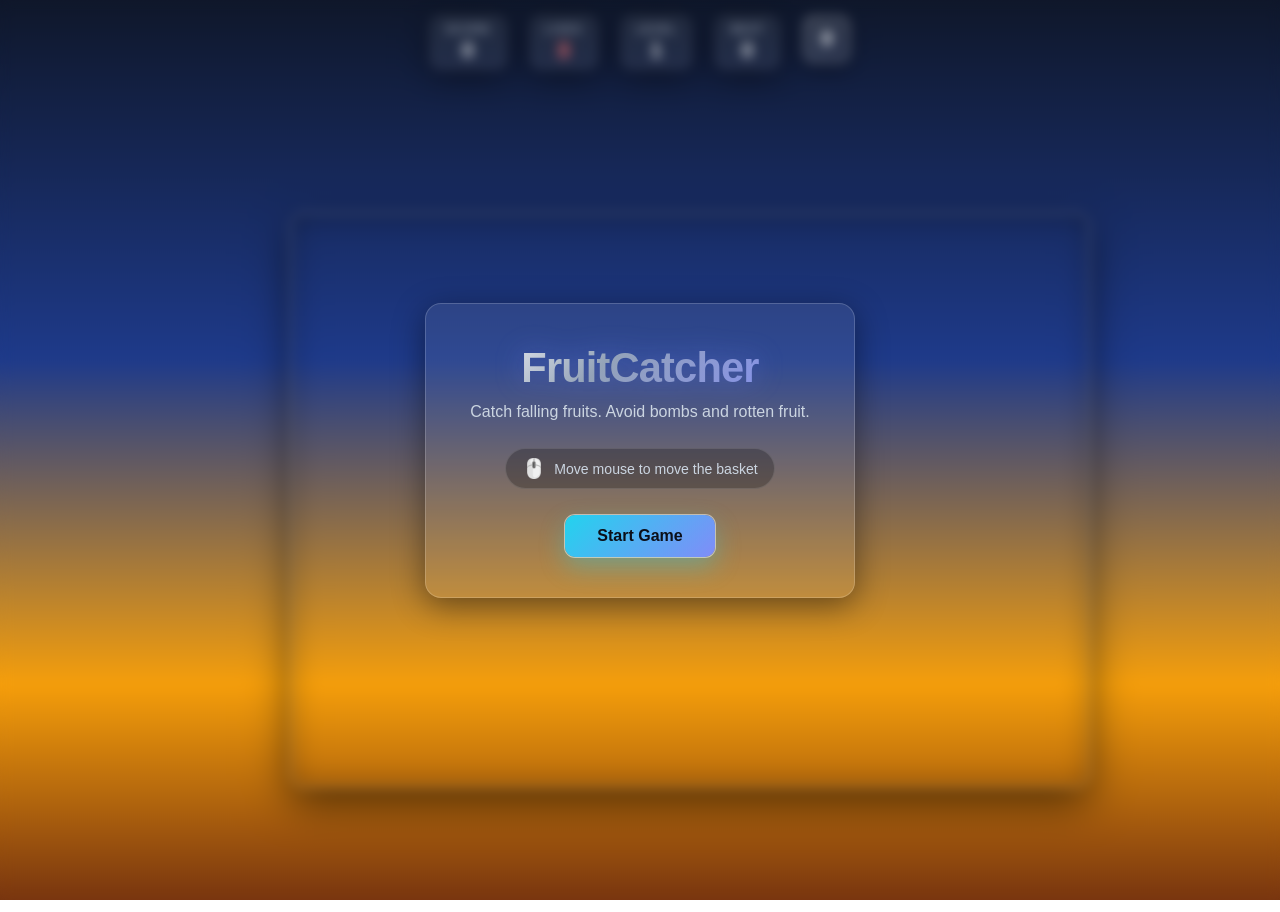
<file: benchmarks/modern-fruit-catcher/index.html>
<!DOCTYPE html>
<html lang="en">
<head>
    <meta charset="UTF-8">
    <meta name="viewport" content="width=device-width, initial-scale=1.0, maximum-scale=1.0, user-scalable=no">
    <title>Fruit Catcher — Glassmorphism Arcade</title>
    <link rel="stylesheet" href="style.css">
</head>
<body>

    <div class="app-shell">
        <!-- Ambient background (floating depth elements behind the canvas) -->
        <div class="ambient" id="ambient">
            <!-- Cozy countryside farm scene (CSS only) -->
            <div class="farm-layer farm-fields"></div>
            <div class="farm-layer farm-sun"></div>
            <div class="farm-layer farm-hill far"></div>
            <div class="farm-layer farm-hill near"></div>
            <div class="farm-layer farm-cottage">
                <div class="cottage-roof"></div>
                <div class="cottage-body"></div>
                <div class="cottage-chimney"></div>
                <div class="cottage-window"></div>
                <div class="cottage-door"></div>
                <div class="cottage-smoke"></div>
            </div>
            <div class="farm-layer farm-tree near"></div>
            <div class="farm-layer farm-tree far"></div>
            <div class="farm-layer farm-trunk"></div>
        </div>

        <!-- Game canvas -->
        <canvas id="gameCanvas" tabindex="0" aria-label="Fruit Catcher game canvas" role="region" aria-roledescription="game"></canvas>

        <!-- HUD -->
        <div class="hud hud-group" aria-live="polite" aria-label="Game status">
            <div class="hud-item">
                <span class="hud-label">Score</span>
                <span id="scoreDisplay" class="hud-value">0</span>
            </div>
            <div class="hud-item hud-lives">
                <span class="hud-label">Lives</span>
                <span id="livesDisplay" class="hud-value">3</span>
            </div>
            <div class="hud-item">
                <span class="hud-label">Level</span>
                <span id="levelDisplay" class="hud-value">1</span>
            </div>
            <div class="hud-item">
                <span class="hud-label">Best</span>
                <span id="bestDisplay" class="hud-value">0</span>
            </div>
            <button id="pauseBtn" class="btn btn-pause" aria-label="Pause game" aria-pressed="false">&#x23F8;</button>
        </div>

        <!-- Start screen -->
        <div id="startScreen" class="screen start active">
            <div class="glass-card">
                <div class="game-title">Fruit<span class="title-accent">Catcher</span></div>
                <p class="screen-subtitle">Catch falling fruits. Avoid bombs and rotten fruit.</p>
                <div class="controls-hint">
                    <span class="hint-icon">🖱️</span><span>Move mouse to move the basket</span>
                </div>
                <button id="startBtn" class="btn btn-primary">Start Game</button>
            </div>
        </div>

        <!-- Level complete screen -->
        <div id="levelCompleteScreen" class="screen level-complete hidden">
            <div class="glass-card">
                <div class="screen-title">Level Complete!</div>
                <p id="levelMsg" class="screen-subtitle">Nice catch!</p>
                <div class="screen-stats">
                    <span class="stat"><span class="stat-label">Score</span><span id="lcScore" class="stat-value">0</span></span>
                    <span class="stat"><span class="stat-label">Lives</span><span id="lcLives" class="stat-value">3</span></span>
                </div>
                <button id="nextLevelBtn" class="btn btn-primary">Next Level</button>
            </div>
        </div>

        <!-- Pause screen -->
        <div id="pauseScreen" class="screen pause hidden">
            <div class="glass-card">
                <div class="screen-title">Paused</div>
                <p class="screen-subtitle">Press P or click Resume to continue</p>
                <button id="resumeBtn" class="btn btn-primary">Resume</button>
            </div>
        </div>

        <!-- Game over screen -->
        <div id="gameOverScreen" class="screen game-over hidden">
            <div class="glass-card">
                <div class="screen-title game-over-title">Game Over</div>
                <p class="screen-subtitle">You missed too many fruits.</p>
                <div class="screen-stats">
                    <span class="stat"><span class="stat-label">Final Score</span><span id="finalScore" class="stat-value">0</span></span>
                    <span class="stat"><span class="stat-label">Level Reached</span><span id="finalLevel" class="stat-value">1</span></span>
                    <span class="stat"><span class="stat-label">Final Best</span><span id="finalBest" class="stat-value">0</span></span>
                </div>
                <div id="newBestBadge" class="new-best" aria-hidden="true">NEW BEST!</div>
                <button id="restartBtn" class="btn btn-primary">Play Again</button>
            </div>
        </div>

        <!-- Audio hint (shown until first interaction) -->
        <div id="audioHint" class="audio-hint hidden">
            🔊 Click to enable sound
        </div>
    </div>

    <script src="game.js"></script>
</body>
</html>
</file>
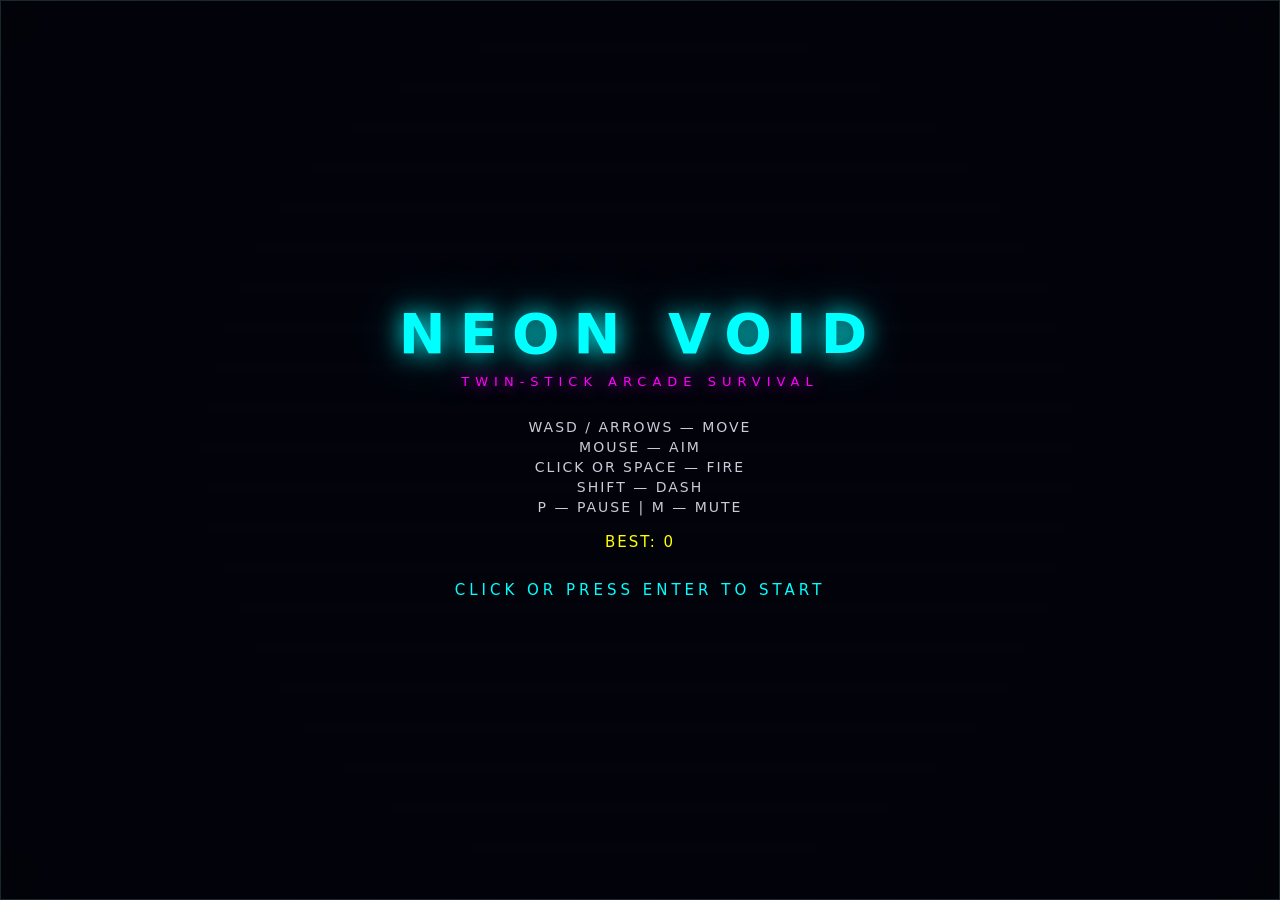
<file: benchmarks/neon-void/index.html>
<!DOCTYPE html>
<html lang="en">
<head>
<meta charset="UTF-8">
<meta name="viewport" content="width=device-width, initial-scale=1.0">
<title>NEON VOID</title>
<link rel="stylesheet" href="style.css">
</head>
<body>
<canvas id="game"></canvas>

<div id="hud" class="hidden">
  <div class="hud-row">
    <div class="stat" id="stat-score">SCORE 0</div>
    <div class="stat" id="stat-wave">WAVE 1</div>
    <div class="stat" id="stat-hearts">HEARTS 3</div>
  </div>
  <div class="hud-bottom">
    <div class="combo" id="hud-combo">COMBO x1</div>
    <div class="combo-bar" id="hud-combo-bar"><div class="combo-fill" id="hud-combo-fill"></div></div>
    <div class="dash" id="hud-dash">DASH READY</div>
    <div class="dash-bar" id="hud-dash-bar"><div class="dash-fill" id="hud-dash-fill"></div></div>
  </div>
</div>

<div id="menu" class="menu-panel">
  <h1>NEON VOID</h1>
  <p class="subtitle">TWIN-STICK ARCADE SURVIVAL</p>
  <div class="controls">
    <p>WASD / ARROWS — MOVE</p>
    <p>MOUSE — AIM</p>
    <p>CLICK or SPACE — FIRE</p>
    <p>SHIFT — DASH</p>
    <p>P — PAUSE | M — MUTE</p>
  </div>
  <div class="best">BEST: <span id="menu-best">0</span></div>
  <div class="start-hint">CLICK or PRESS ENTER TO START</div>
</div>

<div id="pause" class="menu-panel hidden">
  <h1>PAUSED</h1>
  <div class="start-hint">PRESS P OR CLICK TO RESUME</div>
</div>

<div id="gameover" class="menu-panel hidden">
  <h1>GAME OVER</h1>
  <div class="final-stats">
    <div>FINAL SCORE: <span id="go-score">0</span></div>
    <div>WAVE REACHED: <span id="go-wave">1</span></div>
    <div>BEST: <span id="go-best">0</span></div>
  </div>
  <div class="start-hint">PRESS R OR CLICK TO RESTART</div>
</div>

<script src="game.js"></script>
</body>
</html>
</file>
<file: benchmarks/modern-fruit-catcher/style.css>
/* Fruit Catcher — Modern Glassmorphism Styles (2026 aesthetic) */

:root {
    --bg-start: #0f172a;
    --bg-end: #1e1b4b;
    --glass: rgba(255, 255, 255, 0.08);
    --glass-border: rgba(255, 255, 255, 0.18);
    --glass-shadow: 0 8px 32px rgba(0, 0, 0, 0.45);
    --text: #f8fafc;
    --text-muted: #cbd5e1;
    --accent: #22d3ee;
    --accent-glow: #818cf8;
    --danger: #f87171;
    --success: #34d399;
    --warn: #fbbf24;
    --radius: 16px;
    --transition: all 0.4s cubic-bezier(0.23, 1, 0.32, 1);
    --font: "Segoe UI", Roboto, Helvetica, Arial, "Apple Color Emoji", "Segoe UI Emoji", sans-serif;
}

* {
    box-sizing: border-box;
    -webkit-tap-highlight-color: transparent;
}

html, body {
    margin: 0;
    padding: 0;
    width: 100%;
    height: 100%;
    overflow: hidden;
    background: linear-gradient(180deg, #0f172a 0%, #1e3a8a 40%, #f59e0b 76%, #78350f 100%);
    color: var(--text);
    font-family: var(--font);
    font-size: 16px;
    touch-action: none;
}

body {
    display: flex;
    align-items: center;
    justify-content: center;
}

/* App shell / viewport */
.app-shell {
    position: relative;
    width: 100%;
    height: 100%;
    max-width: 100vw;
    max-height: 100vh;
    display: flex;
    flex-direction: column;
    align-items: center;
    justify-content: center;
}

/* Canvas */
#gameCanvas {
    display: block;
    position: relative;
    z-index: 2;
    max-width: 88vw;
    max-height: 64vh;
    /* Transparent canvas = clear window onto the cozy farm scene behind it */
    background: transparent;
    border-radius: 14px;
    border: 1px solid rgba(255, 255, 255, 0.35);
    box-shadow: 0 16px 40px rgba(0, 0, 0, 0.55), inset 0 0 28px rgba(0, 0, 0, 0.3), inset 0 0 0 1px rgba(255, 255, 255, 0.1);
    cursor: none;
}

/* HUD */
.hud {
    position: absolute;
    top: 16px;
    left: 50%;
    transform: translateX(-50%);
    display: flex;
    gap: 28px;
    z-index: 40;
    pointer-events: none;
    opacity: 0.95;
    transition: var(--transition);
}

.hud-item {
    pointer-events: auto;
    display: flex;
    flex-direction: column;
    align-items: center;
    gap: 4px;
    background: var(--glass);
    backdrop-filter: blur(12px);
    -webkit-backdrop-filter: blur(12px);
    border: 1px solid var(--glass-border);
    border-radius: 10px;
    padding: 6px 14px;
    box-shadow: var(--glass-shadow);
}

.hud-label {
    font-size: 0.72rem;
    text-transform: uppercase;
    letter-spacing: 0.08em;
    color: var(--text-muted);
}

.hud-value {
    font-size: 1.25rem;
    font-weight: 700;
    letter-spacing: 0.04em;
    color: var(--text);
}

.hud-lives .hud-value {
    color: var(--danger);
    text-shadow: 0 0 10px rgba(248, 113, 113, 0.45);
}

/* Screens overlay */
.screen {
    position: absolute;
    inset: 0;
    display: flex;
    align-items: center;
    justify-content: center;
    flex-direction: column;
    z-index: 50;
    backdrop-filter: blur(6px);
    -webkit-backdrop-filter: blur(6px);
    transition: var(--transition);
    pointer-events: auto;
}

.screen.hidden {
    opacity: 0;
    pointer-events: none;
    transform: translateY(12px);
}

.screen.active {
    opacity: 1;
    pointer-events: auto;
}

.glass-card {
    width: min(92vw, 430px);
    padding: 40px 32px;
    border-radius: var(--radius);
    background: var(--glass);
    backdrop-filter: blur(20px);
    -webkit-backdrop-filter: blur(20px);
    border: 1px solid var(--glass-border);
    box-shadow: var(--glass-shadow);
    text-align: center;
    animation: cardIn 0.55s cubic-bezier(0.23, 1, 0.32, 1) both;
}

@keyframes cardIn {
    from { opacity: 0; transform: translateY(18px) scale(0.96); }
    to { opacity: 1; transform: translateY(0) scale(1); }
}

/* Typography */
.game-title {
    font-size: 2.6rem;
    font-weight: 800;
    letter-spacing: -0.02em;
    margin: 0 0 8px;
    background: linear-gradient(135deg, #fff 0%, #94a3b8 40%, #818cf8 100%);
    -webkit-background-clip: text;
    -webkit-text-fill-color: transparent;
    filter: drop-shadow(0 0 14px rgba(129, 140, 248, 0.35));
}

.title-accent {
    color: var(--accent);
}

.screen-title {
    font-size: 1.9rem;
    font-weight: 800;
    margin: 0 0 10px;
    color: var(--text);
}

.game-over-title {
    color: var(--danger);
    text-shadow: 0 0 16px rgba(248, 113, 113, 0.35);
}

.screen-subtitle {
    font-size: 1rem;
    color: var(--text-muted);
    margin: 0 0 24px;
    line-height: 1.5;
}

.controls-hint {
    display: inline-flex;
    align-items: center;
    gap: 8px;
    margin: 0 0 26px;
    padding: 8px 16px;
    background: rgba(0, 0, 0, 0.25);
    border: 1px solid rgba(255, 255, 255, 0.12);
    border-radius: 999px;
    color: var(--text-muted);
    font-size: 0.88rem;
}

.controls-hint .hint-icon {
    font-size: 1.2rem;
}

/* Buttons */
.btn {
    display: inline-flex;
    align-items: center;
    justify-content: center;
    gap: 8px;
    min-width: 150px;
    padding: 12px 24px;
    border: none;
    border-radius: 10px;
    font-family: inherit;
    font-size: 1rem;
    font-weight: 700;
    color: #0b0f19;
    background: linear-gradient(135deg, var(--accent), var(--accent-glow));
    box-shadow: 0 0 0 1px rgba(255,255,255,0.5), 0 10px 24px rgba(34, 211, 238, 0.35);
    cursor: pointer;
    transition: var(--transition);
    text-decoration: none;
}

.btn:hover {
    transform: translateY(-2px);
    box-shadow: 0 0 0 1px rgba(255,255,255,0.7), 0 14px 28px rgba(34, 211, 238, 0.55);
    filter: brightness(1.1);
}

.btn:active {
    transform: translateY(0);
}

.btn:focus-visible {
    outline: 3px solid var(--accent);
    outline-offset: 2px;
}

/* Stats row */
.screen-stats {
    display: flex;
    gap: 18px;
    justify-content: center;
    margin: 18px 0 26px;
    flex-wrap: wrap;
}

.stat {
    display: flex;
    flex-direction: column;
    align-items: center;
    gap: 4px;
    background: rgba(255,255,255,0.06);
    border: 1px solid rgba(255,255,255,0.12);
    border-radius: 10px;
    padding: 10px 16px;
    min-width: 90px;
}

.stat-label {
    font-size: 0.72rem;
    text-transform: uppercase;
    letter-spacing: 0.08em;
    color: var(--text-muted);
}

.stat-value {
    font-size: 1.35rem;
    font-weight: 800;
    color: var(--text);
}

/* Audio hint */
.audio-hint {
    position: absolute;
    bottom: 14px;
    right: 14px;
    z-index: 60;
    font-size: 0.8rem;
    color: var(--text-muted);
    background: rgba(15, 23, 42, 0.7);
    backdrop-filter: blur(8px);
    border: 1px solid var(--glass-border);
    border-radius: 999px;
    padding: 6px 14px;
    pointer-events: auto;
    cursor: pointer;
    transition: var(--transition);
}

.audio-hint:hover {
    background: rgba(30, 41, 59, 0.85);
    color: var(--text);
}

.audio-hint.hidden {
    display: none;
}

/* Responsive canvas sizing */
@media (max-width: 640px) {
    #gameCanvas {
        max-height: 50vh;
    }
    .hud {
        top: 10px;
        gap: 16px;
    }
    .hud-item {
        padding: 5px 10px;
    }
    .hud-value {
        font-size: 1.05rem;
    }
    .glass-card {
        padding: 32px 24px;
    }
    .game-title {
        font-size: 2rem;
    }
}

@media (prefers-reduced-motion: reduce) {
    *, *::before, *::after {
        animation-duration: 0.01ms !important;
        animation-iteration-count: 1 !important;
        transition-duration: 0.01ms !important;
    }
}

/* --- Ambient background (floating depth elements behind the canvas) --- */
.ambient {
    position: absolute;
    inset: 0;
    z-index: -1;
    pointer-events: none;
    overflow: hidden;
    /* Cozy countryside dusk sky: deep blue to warm apricot horizon and rich earth */
    background: linear-gradient(180deg, #0f172a 0%, #1e3a8a 38%, #f59e0b 74%, #78350f 100%);
}

.ambient-floater {
    position: absolute;
    border-radius: 50%;
    filter: blur(16px);
    opacity: 0.35;
    animation: floatAmbient ease-in-out infinite;
}

@keyframes floatAmbient {
    0%, 100% { transform: translate(0, 0); }
    25% { transform: translate(16px, -24px); }
    50% { transform: translate(-12px, 18px); }
    75% { transform: translate(20px, 10px); }
}

/* --- Cozy countryside farm scene (CSS only, sits behind the canvas) --- */
.farm-layer {
    position: absolute;
    pointer-events: none;
}

/* Rolling green fields below the horizon */
.farm-fields {
    bottom: 0;
    left: 0;
    right: 0;
    top: 44%;
    background:
        radial-gradient(ellipse 160% 90% at 50% 15%, #6ee7b7 0%, #22c55e 45%, #14532d 100%),
        radial-gradient(ellipse 140% 65% at 20% 35%, #86efac 0%, #4ade80 55%, transparent 70%),
        radial-gradient(ellipse 130% 70% at 85% 30%, #a7f3d0 0%, #4ade80 60%, transparent 70%);
}

/* Sun */
.farm-sun {
    top: 7%;
    right: 12%;
    width: 86px;
    height: 86px;
    border-radius: 50%;
    background: radial-gradient(circle at 42% 42%, #ffffff, #fde047 55%, #d97706 100%);
    box-shadow: 0 0 85px rgba(253, 224, 71, 0.9), 0 0 24px rgba(217, 119, 6, 0.65);
}

/* Distant rolling hills */
.farm-hill {
    position: absolute;
    bottom: -6%;
    width: 170vw;
    height: 24vh;
    border-radius: 50%;
    filter: blur(10px);
}
.farm-hill.far {
    left: -40vw;
    background: #4d7c0f;
    opacity: 0.8;
}
.farm-hill.near {
    left: -8vw;
    background: #15803d;
    opacity: 0.9;
    z-index: 1;
}

/* Cottage */
.farm-cottage {
    position: absolute;
    bottom: 5%;
    left: 28%;
    width: 180px;
    height: 124px;
    z-index: 2;
}
.cottage-body {
    position: absolute;
    bottom: 0;
    left: 8px;
    right: 8px;
    height: 74px;
    background: linear-gradient(180deg, #f59e0b, #b45309);
    border: 4px solid #78350f;
    border-radius: 6px 6px 0 0;
    box-shadow: inset -3px -3px 0 rgba(0, 0, 0, 0.15);
}
.cottage-roof {
    position: absolute;
    top: -42px;
    left: -20px;
    width: 220px;
    height: 50px;
    background: #3f1702;
    clip-path: polygon(0 100%, 100% 100%, 50% 0);
    border: 4px solid #2e1205;
    border-bottom: none;
    z-index: 1;
    box-shadow: 0 4px 8px rgba(0, 0, 0, 0.35);
}
.cottage-window {
    position: absolute;
    top: 24px;
    left: 50px;
    width: 30px;
    height: 30px;
    background: #fde047;
    border: 3px solid #78350f;
    border-radius: 6px;
    box-shadow: 0 0 18px rgba(253, 224, 71, 0.95);
    z-index: 3;
}
.cottage-window::after {
    content: "";
    position: absolute;
    inset: 4px;
    border-radius: 3px;
    border: 1px solid rgba(255, 255, 255, 0.5);
    pointer-events: none;
}
.cottage-door {
    position: absolute;
    bottom: 0;
    left: 50%;
    transform: translateX(-50%);
    width: 26px;
    height: 34px;
    background: #78350f;
    border-radius: 4px 4px 0 0;
    z-index: 3;
}
.cottage-chimney {
    position: absolute;
    top: -14px;
    left: 106px;
    width: 14px;
    height: 20px;
    background: #78350f;
    z-index: 1;
}
.cottage-smoke {
    position: absolute;
    top: -30px;
    left: 108px;
    width: 14px;
    height: 14px;
    border-radius: 50%;
    background: rgba(255, 255, 255, 0.55);
    filter: blur(4px);
    animation: puff 6s ease-in-out infinite;
}
@keyframes puff {
    0% { transform: translate(0, 0) scale(0.6); opacity: 0.7; }
    100% { transform: translate(-14px, -22px) scale(1.3); opacity: 0; }
}

/* Trees */
.farm-tree {
    position: absolute;
    bottom: 2%;
    border-radius: 50%;
    filter: blur(2px);
}
.farm-tree.near {
    left: 2%;
    width: 120px;
    height: 96px;
    background: radial-gradient(circle at 50% 42%, #86efac, #15803d);
    z-index: 1;
    filter: blur(1px);
}
.farm-tree.far {
    right: 3%;
    width: 150px;
    height: 120px;
    opacity: 0.85;
    filter: blur(3px);
    background: radial-gradient(circle at 50% 42%, #4ade80, #15803d);
}
.farm-trunk {
    position: absolute;
    bottom: 2%;
    left: 6%;
    width: 18px;
    height: 46px;
    background: #78350f;
    border-radius: 2px;
    z-index: 0;
}

/* --- HUD group + pause button --- */
.hud-group {
    gap: 24px;
}

.btn-pause {
    min-width: auto;
    width: 46px;
    height: 46px;
    padding: 0;
    display: grid;
    place-items: center;
    font-size: 1.15rem;
    line-height: 1;
    background: linear-gradient(135deg, rgba(255, 255, 255, 0.18), rgba(255, 255, 255, 0.10));
    color: var(--text);
    border: 1px solid var(--glass-border);
    box-shadow: 0 0 0 1px rgba(255, 255, 255, 0.35), 0 8px 20px rgba(0, 0, 0, 0.35);
}

.btn-pause:hover {
    background: linear-gradient(135deg, rgba(255, 255, 255, 0.28), rgba(255, 255, 255, 0.16));
    transform: translateY(-1px);
    filter: brightness(1.1);
}

.btn-pause:active {
    transform: translateY(0);
}

.btn-pause:focus-visible {
    outline: 3px solid var(--accent);
    outline-offset: 2px;
}

.btn-pause[aria-pressed="true"] {
    background: var(--warn);
    color: #0b0f19;
    border-color: rgba(251, 191, 36, 0.45);
}

/* --- NEW BEST! badge --- */
.new-best {
    display: inline-block;
    margin-top: 12px;
    padding: 6px 16px;
    border-radius: 999px;
    background: var(--warn);
    color: #0b0f19;
    font-size: 0.85rem;
    font-weight: 800;
    letter-spacing: 0.1em;
    text-transform: uppercase;
    box-shadow: 0 0 24px rgba(251, 191, 36, 0.55);
    animation: ping 1.2s ease-in-out infinite;
}

@keyframes ping {
    0%, 100% { transform: scale(1); opacity: 1; }
    50% { transform: scale(1.1); opacity: 0.9; }
}

/* --- Pause screen --- */
.screen.pause .glass-card {
    max-width: min(92vw, 400px);
}
</file>
<file: benchmarks/neon-void/style.css>
* {
  box-sizing: border-box;
  margin: 0;
  padding: 0;
}
html,
body {
  width: 100%;
  height: 100%;
  overflow: hidden;
  background: #050510;
  color: #e8eaf6;
  font-family: system-ui, -apple-system, BlinkMacSystemFont, 'Segoe UI', Roboto, sans-serif;
}
body {
  display: flex;
  flex-direction: column;
  align-items: center;
  justify-content: center;
}
canvas#game {
  display: block;
  background: #03030a;
  cursor: crosshair;
  max-width: 100vw;
  max-height: 100vh;
}
[hidden],
.hidden {
  display: none !important;
}
.menu-panel {
  position: fixed;
  inset: 0;
  display: flex;
  flex-direction: column;
  align-items: center;
  justify-content: center;
  background: rgba(3, 3, 10, 0.82);
  backdrop-filter: blur(8px);
  border: 1px solid rgba(160, 255, 255, 0.15);
  box-shadow: 0 0 40px rgba(0, 255, 255, 0.12);
  text-align: center;
  padding: 24px;
  z-index: 10;
}
.menu-panel h1 {
  font-size: 56px;
  letter-spacing: 14px;
  text-transform: uppercase;
  color: #00ffff;
  text-shadow: 0 0 24px #00ffff, 0 0 60px rgba(0, 255, 255, 0.35);
  margin-bottom: 8px;
}
.subtitle {
  letter-spacing: 6px;
  text-transform: uppercase;
  font-size: 13px;
  color: #ff00ff;
  margin-bottom: 26px;
  text-shadow: 0 0 16px #ff00ff;
}
.controls p {
  font-size: 14px;
  letter-spacing: 2px;
  margin: 4px 0;
  color: #c8ccd8;
  text-transform: uppercase;
}
.start-hint {
  margin-top: 30px;
  font-size: 15px;
  letter-spacing: 4px;
  text-transform: uppercase;
  color: #00ffff;
  animation: pulse 1.6s infinite;
}
.best {
  margin-top: 14px;
  font-size: 15px;
  color: #ffff00;
  letter-spacing: 2px;
}
@keyframes pulse {
  0%,
  100% {
    opacity: 1;
  }
  50% {
    opacity: 0.45;
  }
}
#hud {
  position: fixed;
  inset: 0;
  pointer-events: none;
  z-index: 20;
  display: flex;
  flex-direction: column;
  justify-content: space-between;
  padding: 18px 24px;
}
.hud-row {
  display: flex;
  justify-content: space-between;
  width: 100%;
}
.stat {
  font-size: 16px;
  letter-spacing: 3px;
  text-transform: uppercase;
  color: #00ffff;
  text-shadow: 0 0 12px #00ffff;
}
.hud-bottom {
  display: flex;
  justify-content: space-between;
  align-items: flex-end;
  width: 100%;
  gap: 18px;
  margin-top: 10px;
}
.combo,
.dash {
  font-size: 13px;
  letter-spacing: 2px;
  text-transform: uppercase;
  color: #ff00ff;
  text-shadow: 0 0 10px #ff00ff;
  margin-bottom: 4px;
  white-space: nowrap;
}
.combo-bar,
.dash-bar {
  height: 7px;
  width: 150px;
  background: rgba(255, 255, 255, 0.08);
  border: 1px solid rgba(255, 255, 255, 0.2);
  overflow: hidden;
  border-radius: 3px;
}
.combo-fill,
.dash-fill {
  height: 100%;
}
.combo-fill {
  background: #ff00ff;
  box-shadow: 0 0 14px #ff00ff;
  width: 100%;
  transition: width 0.15s;
}
.dash-fill {
  background: #00ffff;
  box-shadow: 0 0 14px #00ffff;
  transition: width 0.15s;
}
.final-stats {
  display: flex;
  flex-direction: column;
  align-items: center;
  gap: 8px;
  margin-top: 12px;
  font-size: 15px;
  letter-spacing: 2px;
  text-transform: uppercase;
  color: #c8ccd8;
}
.final-stats span {
  color: #00ffff;
  text-shadow: 0 0 10px #00ffff;
}
</file>
